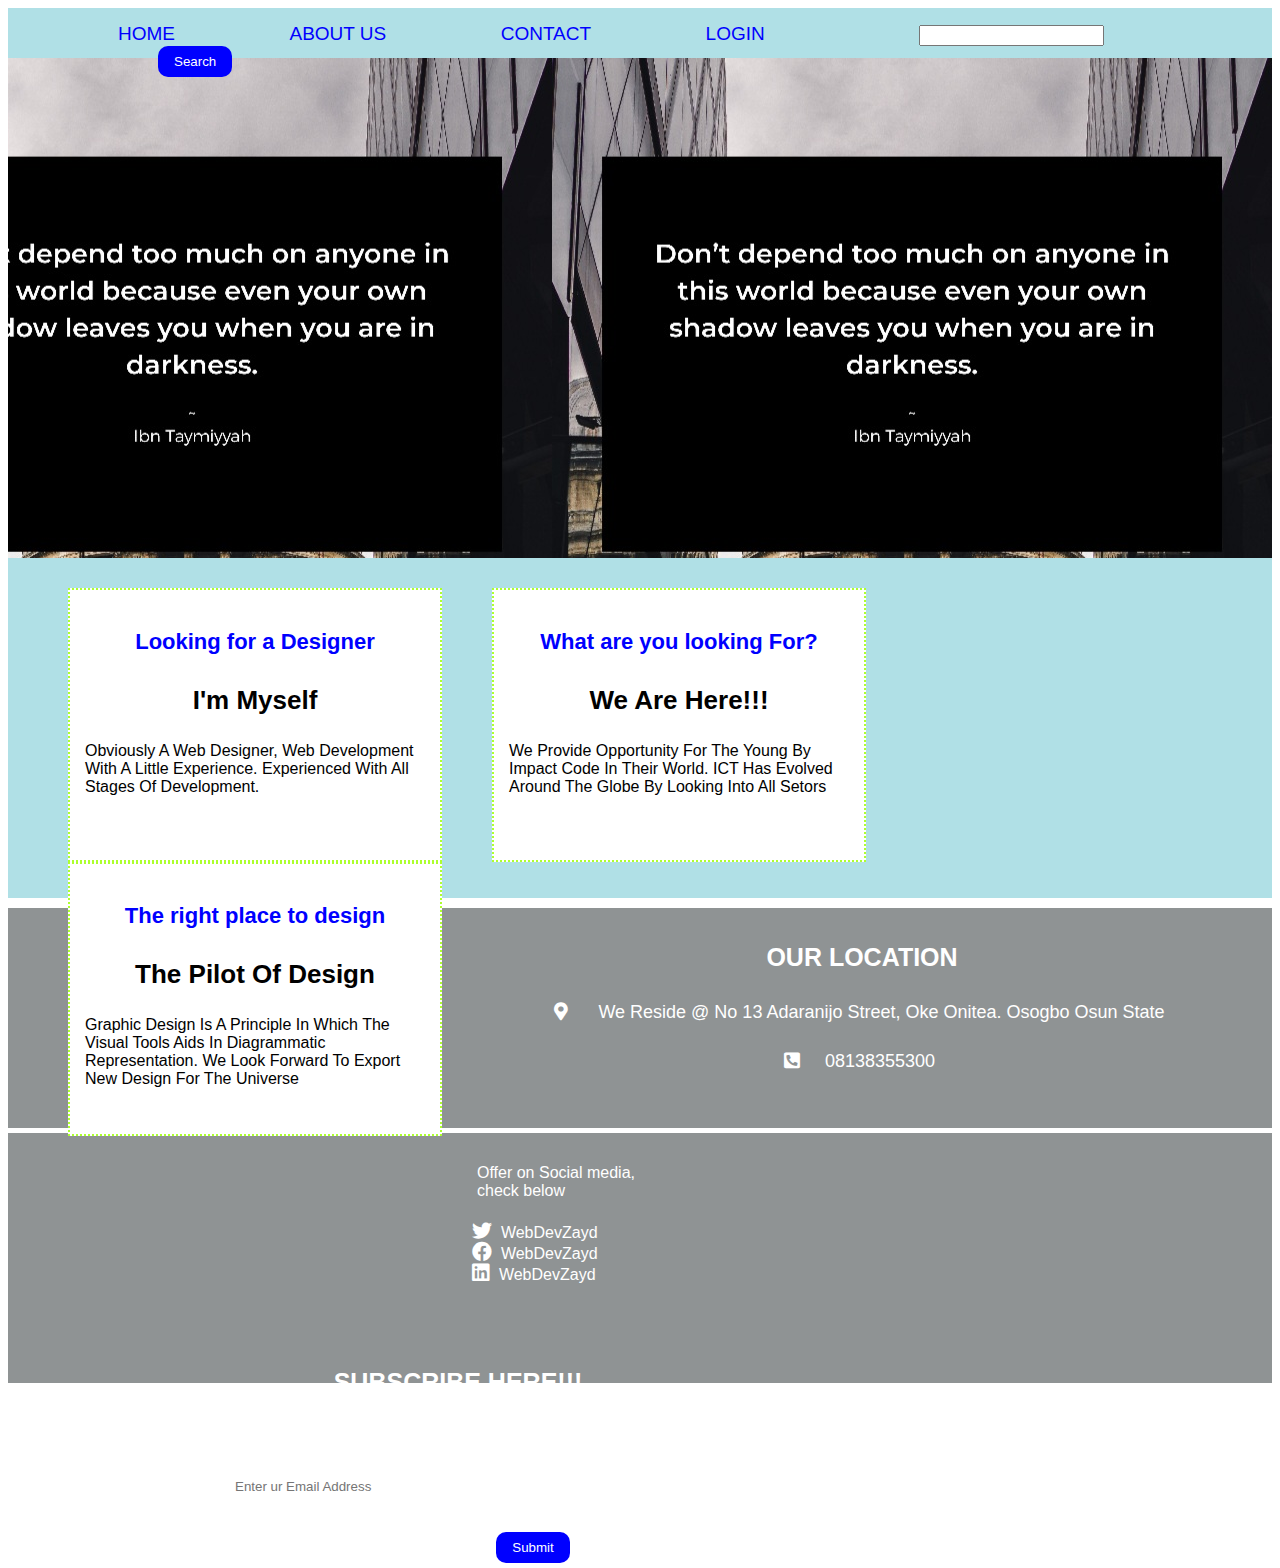
<file: index.html>
<!DOCTYPE html>
<html>
    <head>
        <link rel="stylesheet" href="style.css">
        <link rel="stylesheet" href="/fontawesome/css/all.min.css">
        <title>practice</title>
    </head>
    <body>
        <div class="sticky">
        <div class="nav">
            <a href="index.html">Home</a>
            <a href="#wrap">About Us</a>
            <a href="#contact">Contact</a>
            <a href="signup.html">Login</a>
                <input type="search">
                <input type="submit" value="Search" >
        </div>
    </div>
        <div class="background">

        </div>
        <!--
        <div class="text">
            <p class="tt"> i love all the shape
            <br>i love pets
            <br> i love quran memorization
            </p>
            <p class="text">
             i love shapes<br>
             i love soft drinks<br>
             i love mobile games<br>
            </p>
            <p class="tet">
                i can walk<br>
                i can play<br>
                i can shout<br>
            </p>
            <p class="next">
                i do eat always<br>
                i do play always<br>
                i do drink soft mineral<br>
            </p>
        </div>
        -->
        <div id="wrap">
        <div class="container">
            <h4>Looking for a Designer</h3>
            <h2>I'm myself</h2>
            <p>Obviously a web designer, web development with a little experience.
                Experienced with all stages of Development.
            </p>
        </div>
        <div class="center">
            <h4>What are you looking For?</h4>
            <h2>we are here!!!</h2>
            <P> we provide opportunity for the young by impact Code in their World.
                ICT has evolved around the globe by looking into all setors
            </P>
        </div> 
        <div class="right">
            <h4>The right place to design</h4>
            <h2>the pilot of design</h2>
            <p>graphic design is a principle in which the visual tools aids in diagrammatic representation.
                we look forward to export new design for the universe
                 </p>
        </div>
    </div>
    <div class="contact" id="contact">
        <h3>our Location</h3>
        <p class="add">
        <i class="fas fa-map-marker-alt"></i>
        &nbsp;&nbsp;&nbsp;&nbsp;
         we reside 
            @ No 13 Adaranijo Street, Oke Onitea. Osogbo Osun State</p>
        <p class="tel"><i class="fas fa-phone-square-alt"></i> &nbsp;&nbsp;&nbsp;&nbsp;08138355300</p>


    </div>
    <div class="complex">
        <div class="left">
            <p style="color: white;">Offer on Social media, <br>
             check below</p>
            <a href="https://twitter.com/@abuzaydQ"><i class="fab fa-twitter" style="color: white; font-size: 20px;"></i>&nbsp;&nbsp;WebDevZayd</a>
            <a href="https://facebook.com/hijimoba"><i class="fab fa-facebook" style="color: white; font-size: 20px;"></i>&nbsp;&nbsp;WebDevZayd</a>
            <a href="https://linkedin.com/abuzaydQ"><i class="fab fa-linkedin" style="color: white; font-size: 20px;"></i>&nbsp;&nbsp;WebDevZayd</a>
        </div>
        <div class="leftt">
            <h3>Subscribe Here!!!</h3>
            <form>
            <label style="color: white; font-size: 20px;">Email Address</label>
            <p><input type="email" placeholder="Enter ur Email Address" ></p>
           <p><input type="submit" value="Submit"></p>
        </form>
        </div>
        </div>
    </body>
</html>
</file>
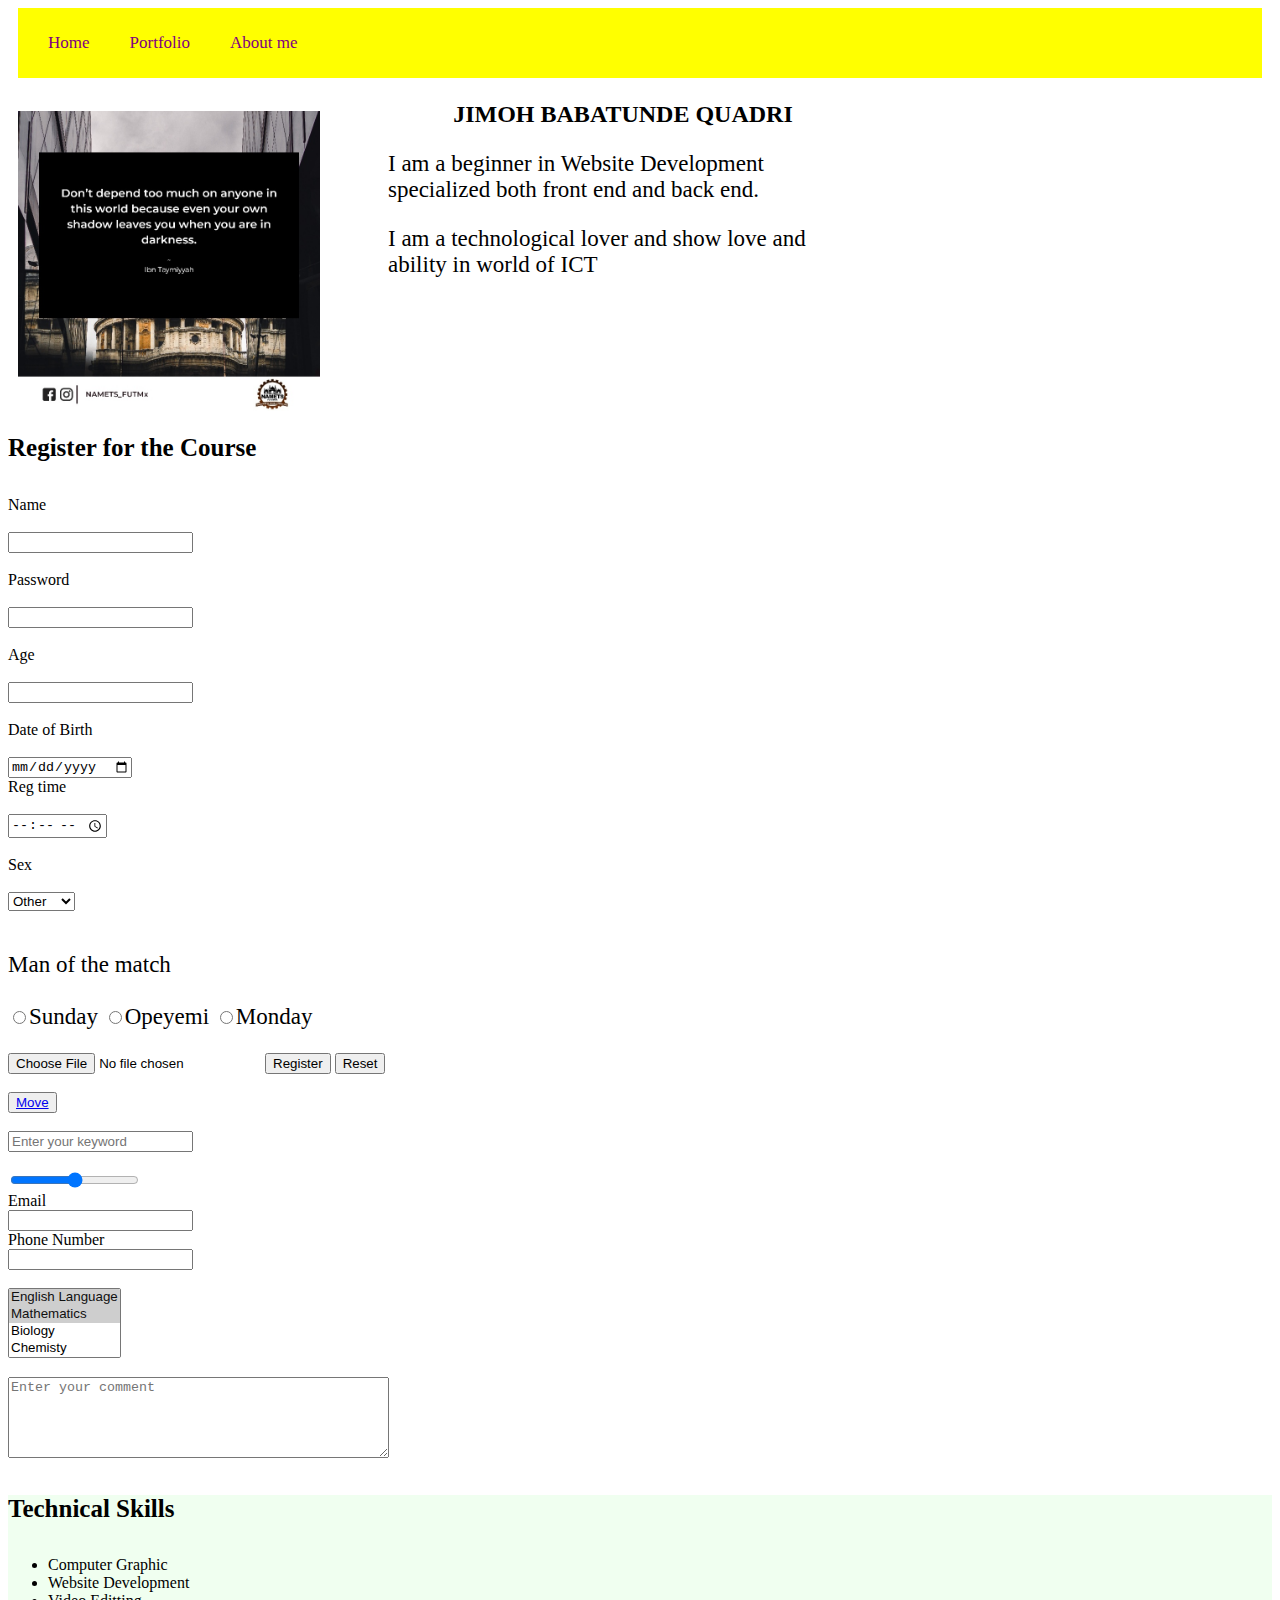
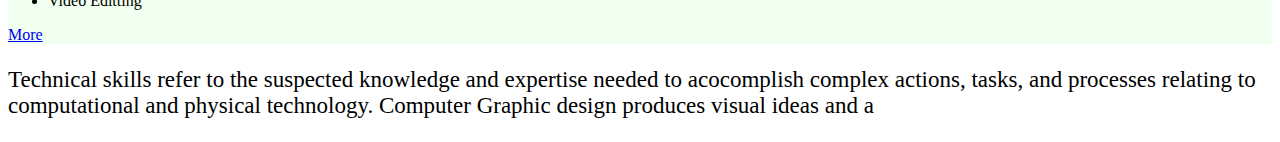
<file: portfolio.html>
<!DOCTYPE html>
<html>
    <head>
        <meta charset="UTF-8">
        <meta name="keywords" content="Graphic, Website">
        <meta name="description" content="My professional work">
        <meta name="author" content="Abu zayd">
        <meta http-equiv="refresh" content="30">
        <style>
            .nav{
                display: block;
                height: 50px;
                background-color: yellow;
                margin: 0px 10px 10px 10px;
                padding: 10px 150px 10px 10px ;
            }
            .nav a{
                float: left;
                color: purple;
                text-align: center;
                padding: 15px 20px;
                text-decoration: none;
                font-size: 17px;

            }
            .nav a:active{
                background-color: greenyellow;

            }
            .row{
                width: 1200px;
                height: 300px;
            }
            #column{
                float: left;
                width: 30%;
                height: 300px;
                margin: 10px 10px;
            }
            #column1{
                width: 70%;
                height: 300px;
                margin: 10px 10px;
            }
            table,th,td{
                text-align: center;
                background-color: honeydew;
                width: auto;
            }
            p{
                color: black;
                font-size: 23px;
            }
            .skills{
                background-color: honeydew;
            }
            h4{
                font-size: 25px;
            }
            
        </style>
        <title>my portfolio</title>
        
    </head>
    <body>
        <div class="nav">
            <a href="#">Home</a>
            <a href="portfolio.html">Portfolio</a>
            <a href="#about">About me </a>
        </div>
        <div class="row">
            <div id="column">
                <img src="/pic1.jpg" height="300px">
            </div>
            <div id="column1">
            <p><h2>
                <center>JIMOH BABATUNDE QUADRI</center></h2></p>
            <p>I am a beginner in Website Development specialized both front end and back end.</p>
            <p>I am a technological lover and show love and ability in world of ICT</p>
            </div>

        </div>
        <div class="education">
            <h4>Register for the Course</h4>
            <form>
                Name <br>
                <br>
                <input type="text" required><br>
                <br>
                Password <br>
                <br>
                <input type="password" required><br>
                <br>
                Age <br>
                <br>
                <input type="number" min="18" required>
                <br>
                <br>
                Date of Birth 
                <br>
                <br>
                <input type="date">
                <br>
                Reg time
                <br>
                <br>
                <input type="time">
                <br>
                <br>
                Sex<br>
                <br>
                <select>
                    <option>Other</option>
                    <option>Male</option>
                    <option>Female</option>
                </select>
                <br>
                <br>
                <p> Man of the match<br>
                    <br>

                <input type="radio" name="vote">Sunday
                <input type="radio" name="vote">Opeyemi
                <input type="radio" name="vote">Monday
                <br>
                </p>
                <input type="file">
                <input type="submit" value="Register">
                <input type="reset">
                <br>
                <br>
                <button type="submit"><a href="#bio">Move</a></button>
                <br>
                <br>
                <input type="search" placeholder="Enter your keyword">
                <br>
                <br>
                <input type="range" min="0" max="100" value="50">
                <br>
                Email
                <br>
                <input type="email">
                <br>
                Phone Number<br>
                <input type="tel">
                
                <br>
                <br>
                <select multiple>
                    <option selected>English Language</option>
                    <option selected>Mathematics</option>
                    <option>Biology</option>
                    <option>Chemisty</option>
                    <option>Economics</option>
                    <option>Geography</option>
                    <option>Yoruba</option>
                    <option>Physics</option>
                </select>
                <br>
                <br>
                <textarea cols="45" rows="5" placeholder="Enter your comment"></textarea>


            </form>
            
        </div>
        <div class="skills">
            <h4>Technical Skills</h4>
            <ul>
                <li>Computer Graphic</li>
                <li>Website Development</li>
                <li>Video Editting</li>
            </ul>
            <a href="#skill">More</a>
        </div>
        <div id="skill">
            <p>
        Technical skills refer to the suspected knowledge and expertise needed to acocomplish complex actions, tasks, and processes relating to computational and physical technology.
        Computer Graphic design produces visual ideas and a 
    </p>
        </div>

    </body>
</html>
</file>
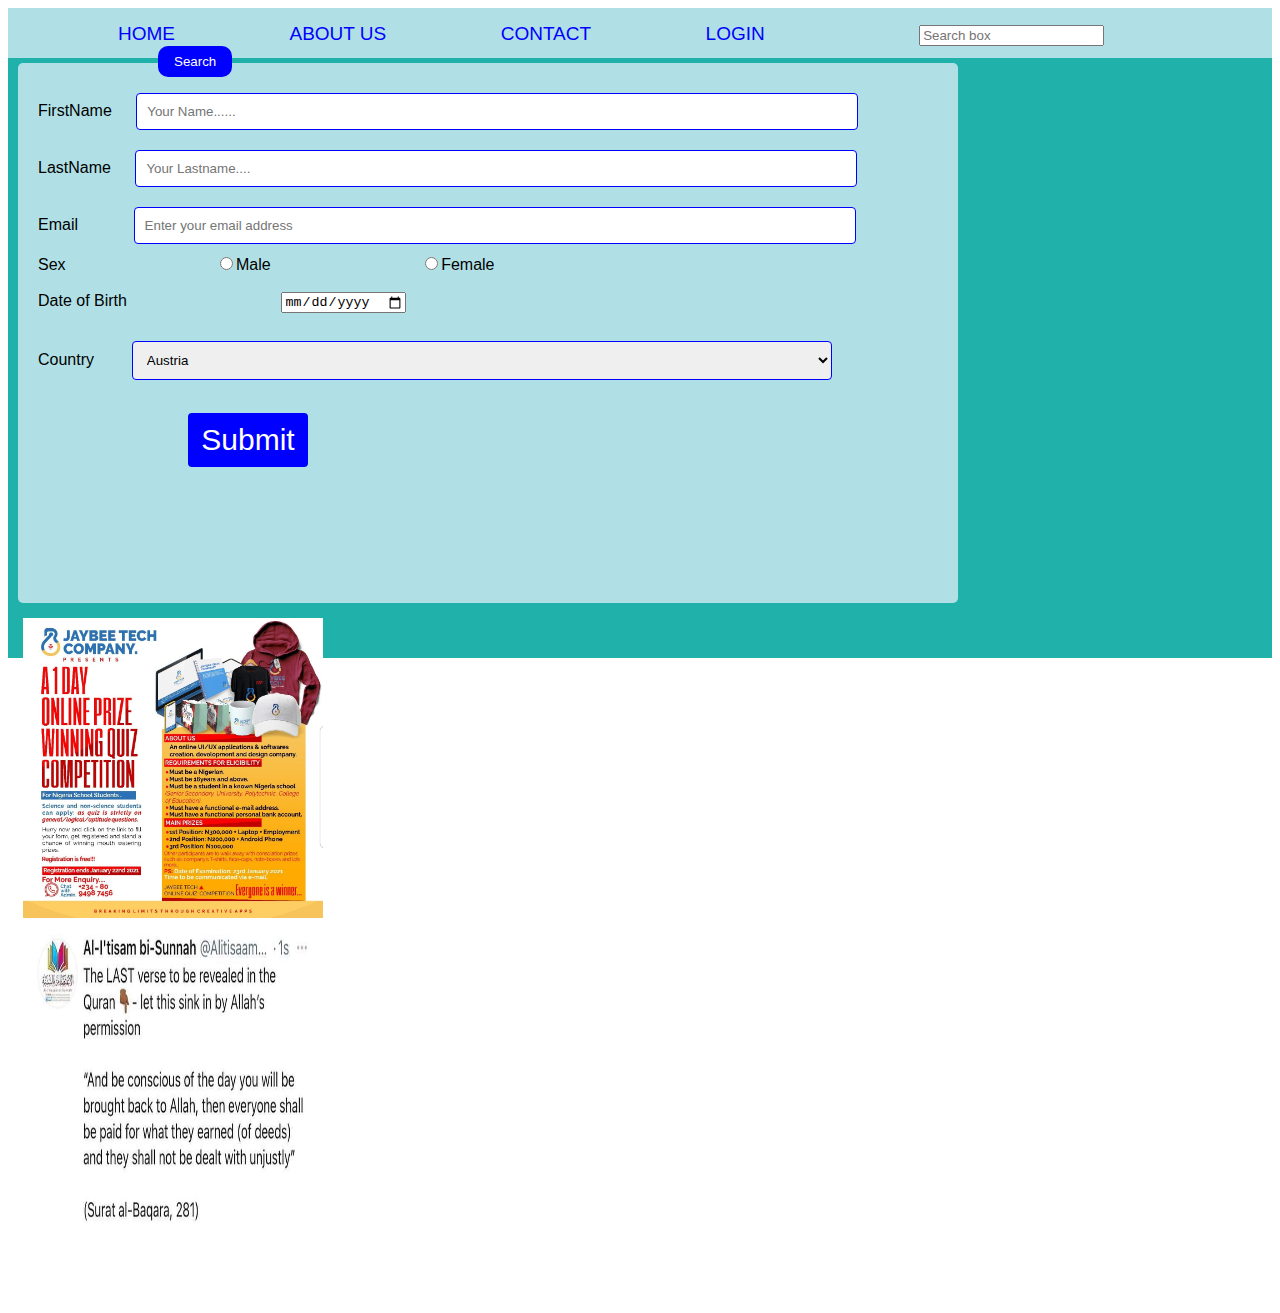
<file: signup.html>
<!DOCTYPE html>
<html>
    <head>
        <link rel="stylesheet" href="style.css">
        <link rel="stylesheet" href="/fontawesome/css/all.min.css">
        <title>practicelog</title>
    </head>
    <body>
        <div class="nav">
            <a href="index.html">Home</a>
            <a href="index.html#wrap">About Us</a>
            <a href="index.html#contact">Contact</a>
            <a href="index.html">Login</a>
                <input type="search" placeholder="Search box">
                <input type="submit" value="Search" >
        </div>
        <div class="conteent">
        <div class="regis">
            <form>
                <label for="fname">FirstName</label>
                <input type="text" id="fname" name="firstname" placeholder="Your Name......" required><br>
                <label for="lname">LastName</label>
                <input type="text" id="lname" name="lastname" placeholder="Your Lastname...." required> <br>
                <label for="email">Email&nbsp;&nbsp;&nbsp;&nbsp;&nbsp;&nbsp;&nbsp;</label>
                <input type="text" id="email" name="email" placeholder="Enter your email address" required><br>
                <label for="sex"> Sex</label>
                <input type="radio" name="sex">Male
                <input type="radio" name="sex">Female <br>
                <br>                
                <label for="date">Date of Birth</label>
                <input type="date"required> <br>
                <br>
                <label for="country">Country&nbsp;&nbsp;&nbsp;</label>
                <select id="country" name="country">
                    <option value="austria">Austria</option>
                    <option value="banglasdesh">Banglasdesh</option>
                    <option value="canada">Canada</option>
                    <option value="denmark">Denmark</option>
                    <option value="england">England</option>
                    <option value="france">France</option>
                    <option value="germany">Germany</option>
                    <option value="hungary">Hungary</option>
                </select>
                <br>
                <br>
                <input type="submit" value="Submit">            
            </form>
        </div>
        <div class="sidebar">
            <!--<h5><blink>We partner with various companies</blink></h5>-->
            <img src="images/img20.jpg" width="300px" height="300px">
            <img src="images/img19.jpg" width="300px" height="300px">
        </div>
    </div> 
    </body>
</html>
</file>
<file: style.css>
body{font-family: -apple-system, BlinkMacSystemFont, 'Segoe UI', Roboto, Oxygen, Ubuntu, Cantarell, 'Open Sans', 'Helvetica Neue', sans-serif;
}
div.sticky{
    position: -webkit-sticky;
    position: sticky;
    top: 0px;
    height: 50px;
    width: auto;
    
}
div.nav{
    background-color: powderblue;
    width: auto;
    height: 50px;
    
}
div.nav a{ 
    display: inline-block;
    text-decoration:  none;
    color: blue;
    margin-left: 5px;
    padding-top: 15px;
    padding-left: 10px;
    margin-left: 100px;
    font-size: 19px;
    text-transform: uppercase;

}
input{
    margin-left: 150px;
}
.background{
    background-color: powderblue;
    background-image: url("pic1.jpg");
    background-position: right top;
    height: 500px;
}
p.tt{
    border-top: 3px solid green;
    border-bottom: 3px solid red;
    border-left:  3px solid yellow;
    border-right:  3px solid blue;
    outline-style: solid;
    outline-width: 2px;
    outline-color: yellow;
    padding-top: 5px;
    padding-left: 5px;
    padding-right: 5px;
    padding-bottom: 5px;
}
p.text{
    border-top: 5px dashed gold;
    border-bottom: 5px dashed rebeccapurple;
    border-left: 5px dashed blanchedalmond;
    border-right: 5px dashed chartreuse;
    outline-style: dashed;
    outline-width: 5px;
    outline-color: cyan;
    padding: 10px 10px 10px 10px;
    
}
.tet{
    border-top: 5px dotted gold;
    border-bottom: 5px dotted purple;
    border-left: 5px dotted  paleturquoise;
    border-right: 5px dotted green ;
    outline-style: dotted;
    outline-width: 5px;
    outline-color: hotpink;
    padding: 10px 10px 10px 10px;

}
p.next{
    border-top: 3px inset red;
    border-bottom: 3px inset yellow;
    border-left: 3px inset green;
    border-right: 3px inset blue;
    outline-color: goldenrod;
    outline-style: inset;
    outline-width: 3px;
    padding: 4px 4px 5px 6px;
}
div#wrap{
    background-color:powderblue;
    width:auto;
    height: 300px;
    padding: 30px 10px 10px 30px;
    
}
div.container{
    background-color: white;
    width: 350px;
    height: 250px;
    padding: 10px 10px 10px 10px;
    border: 2px dotted greenyellow;
    float: left;
    margin-left: 30px;
    margin-right: 20px;
    text-transform: capitalize;
    
}
div.center{
    background-color: white;
    width: 350px;
    height: 250px;
    padding: 10px 10px 10px 10px;
    border: 2px dotted greenyellow;
    float: left;
    margin-left: 30px;
    margin-right: 20px;
    text-transform:capitalize;
    

}
div.right{
    background-color: white;
    width: 350px;
    height: 250px;
    padding: 10px 10px 10px 10px;
    border: 2px dotted greenyellow;
    float: left;
    margin-left: 30px;
    margin-right: 20px;
    text-transform:capitalize;
    

}
div.contact{
    background-color: rgb(143, 147, 148);
    height: 200px;
    margin-top: 10px;
    margin-bottom: 5px;
    padding: 10px 10px 10px 10px;
    width: auto;
}
h4{
    color: blue;
    text-align: center;
    text-transform: initial;
    font-size: 22px;
}
h2{
    text-align: center;
    font-size: 26px;
}
h3{
    text-align: center;
    text-transform: uppercase;
    font-size: 25px;
    color: white;
}
p{
    padding: 5px;
}
p.add,.tel{
    text-align: center;
    text-transform: capitalize;
    font-size: 18px;
    color: white;
}
div.complex{
    width: auto;
    height: 250px;
    background-color: rgb(143, 147, 148);


}
div.left{
    width: 300px;
    height: 200px;
    float: left;
    padding-top: 10px;
    padding-left: 10px;
    padding-right: 10px;
    color: white;


}
div.left a{
    display: list-item;
    list-style-type: none;
    text-decoration: none;
    color: white;
}
div.leftt{
    width: 900px;
    height: 200px;
    float: left;
    text-align: center;

}input[type=email]{
    width: 600px;
    box-sizing: border-box;
    height: 40px;
    border-radius: 10px;
    border: none;
}
input[type=submit]{
    background-color: blue;
    border: none;
    color: white;
    padding: 8px 16px;
    text-decoration: none;
    text-align: center;
    border-radius: 10px;
}
div.conteent{
    background-color: lightseagreen;
    width: auto;
    height: 600px;

}
div.regis{
    background-color: powderblue;
    margin-left: 10px;
    width:900px ;
    height: 500px;
    margin-top: 5px;
    padding: 20px;
    border-radius: 5px;
    float: left;

}
.regis input[type=text], select{
    width: 700px;
    padding: 10px;
    margin-top: 10px;
    margin-bottom: 10px;
    display: inline-block;
    border: 1px solid blue;
    border-radius: 4px;
    margin-left: 20px;
}
.regis input[type=email]{
    width: 700px;
    padding: 10px;
    display: inline-block;
    margin-top: 5px;
    margin-bottom: 5px;
    border-radius: 4px;
}
.regis input[type=submit]{
    width: 120px;
    font-size: 30px;
    padding: 10px;
    display: inline-block;
    margin-top: 5px;
    margin-bottom: 5px;
    border-radius: 4px;

}
.regis input[type=submit]:hover{
    background-color: brown;

}
div.sidebar{
    width: 350px;
    height: 700px;
    float: left;
    color: white;
    margin-left: 5px;
    padding-top: 5px;
    margin-top: 5px;
}
.sidebar img{
    margin-left: 10px;
    margin-top: 5px;
    display: block;
}
.sidebar h5{
    font-size: 20px;
}
</file>
